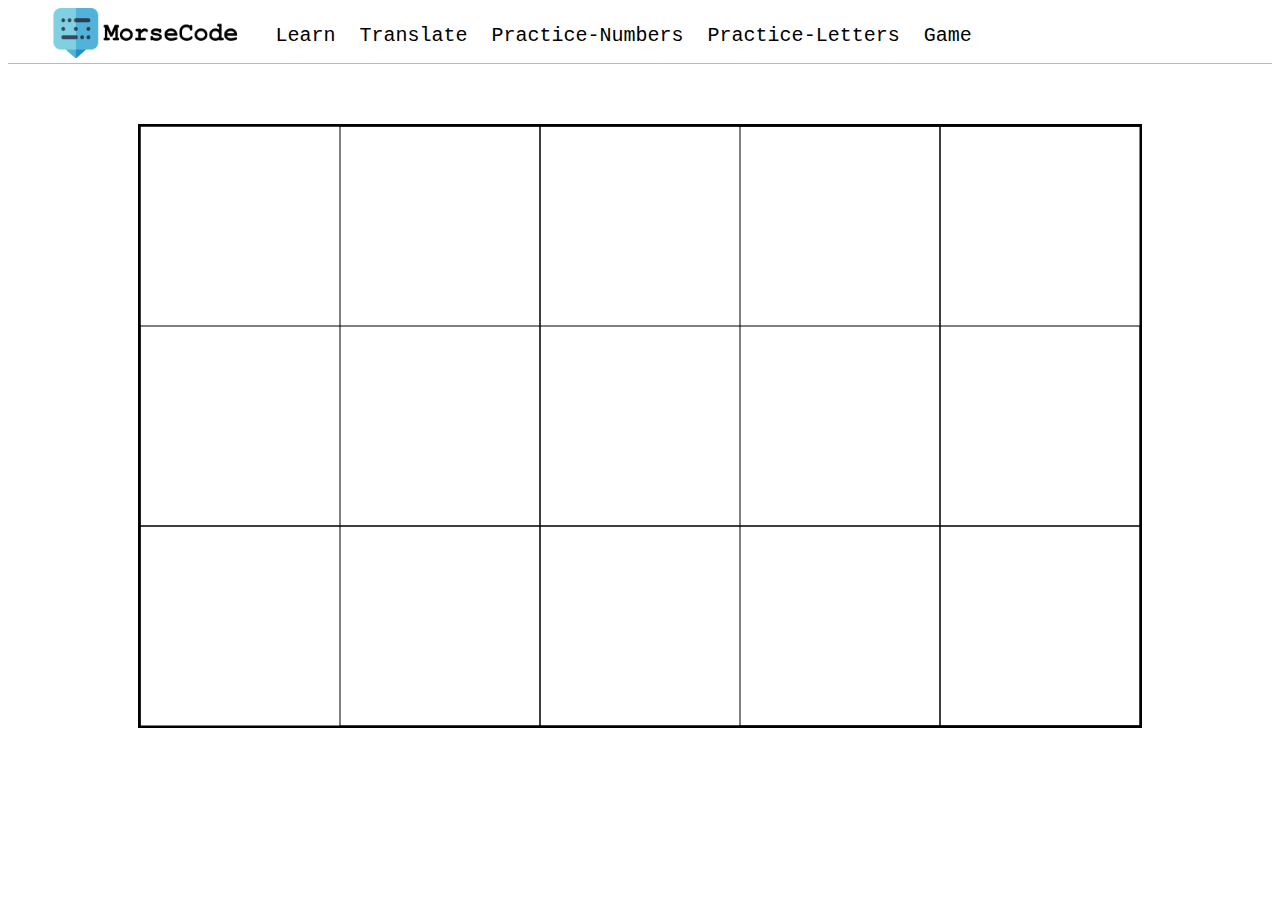
<file: Game/index.html>
<!DOCTYPE html>
<html lang="en">
<head>
  <title>Morse Code Project</title>
  <link rel="stylesheet" href="style.css">
</head>

<body onload="start();">
  <div id="menu-div"> 
    <div id="menu-icon">
      <a href="../index.html"><img src="../Images/Home/IC-logo.png"></a>
    </div>
    
    <div id="menu-tools">
      <ul>
        <li class="menu-tools-items"><a href="../Learning/index.html">Learn</a></li>
        <li class="menu-tools-items"><a href="../Translate/index.html">Translate</a></li>
        <li class="menu-tools-items"><a href="../Practice Numbers/index.html">Practice-Numbers</a></li>
        <li class="menu-tools-items"><a href="../Practice Letters/index.html">Practice-Letters</a></li>
        <li class="menu-tools-items"><a href="../Game/index.html">Game</a></li>
      </ul>
    </div>

    <div id="menu-empty">

    </div>
  </div>

  <div id="main-div">
    <img id="IC-Play" src="../Images/Game/IC-Play.jpg">
    <canvas id="myCanvas" width=1000px" height = "600px"></canvas>
  </div> 
</body>
  <script src="script.js"></script>
</html>
</file>
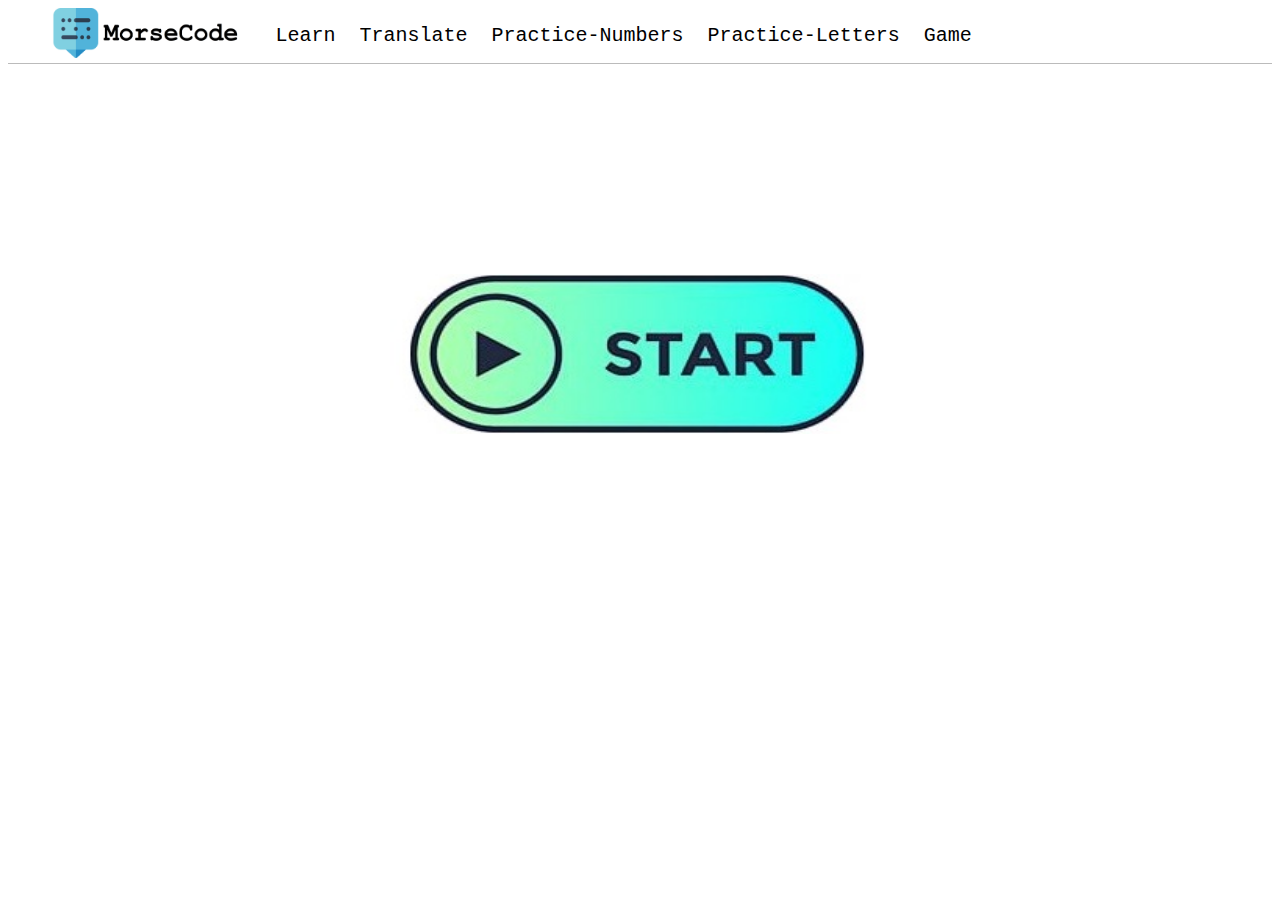
<file: Learning/index.html>
<!DOCTYPE html>
<html lang="en">
<head>
  <title>Morse Code Project</title>
  <link rel="stylesheet" href="style.css">
</head>

<body onload="start();">
  <div id="menu-div"> 
    <div id="menu-icon">
      <a href="../index.html"><img src="../Images/Home/IC-logo.png"></a>
    </div>
    
    <div id="menu-tools">
      <ul>
        <li class="menu-tools-items"><a href="../Learning/index.html">Learn</a></li>
        <li class="menu-tools-items"><a href="../Translate/index.html">Translate</a></li>
        <li class="menu-tools-items"><a href="../Practice Numbers/index.html">Practice-Numbers</a></li>
        <li class="menu-tools-items"><a href="../Practice Letters/index.html">Practice-Letters</a></li>
        <li class="menu-tools-items"><a href="../Game/index.html">Game</a></li>
      </ul>
    </div>

    <div id="menu-empty">

    </div>
  </div>

  <div id="main-div">

    <div id="main-start" onclick="delStart();"><img src="../Images/Learning/IC-start.jpg"></div>
    <div class="main-options" id="main-op-numbers" onclick="typeFC = 0; run();changeFC();"><img src="../Images/Learning/IC-NB.png"></div>
    <div class="main-options" id="main-op-letters" onclick="typeFC = 1; run();changeFC();"><img src="../Images/Learning/IC-LT.png"></div>

    <div id="main-cards">
      <div id="main-cards-AP-div"><span id="main-cards-alphabet"></span></div> 
      <div id="main-cards-MC-div"><span id="main-cards-morseCode"></span></div>
    </div>

    <div id="main-practice">
      <div id="main-practice-question"><img src="../Images/Learning/IC-question.png"></div>
      <div class="main-practice-answers" id="ans-1" onclick="moveToPractice();"><img src="../Images/Learning/IC-answer-1.jpg"></div>
      <div class="main-practice-answers" id="ans-2" onclick="moveToPractice();"><img src="../Images/Learning/IC-answer-2.jpg"></div>
    </div>
  </div>
  <div id="tools-div">
    <div id="tools-nextCards" onclick="changeFC();"><img src="../Images/Learning/IC-nextFC.jpg"></div>
    <div id="tools-confidence" onclick="appearQues();"><img src="../Images/Learning/IC-confidence.jpg"></div>
  </div> 
</body>
  <script src="script.js"></script>
</html>
</file>
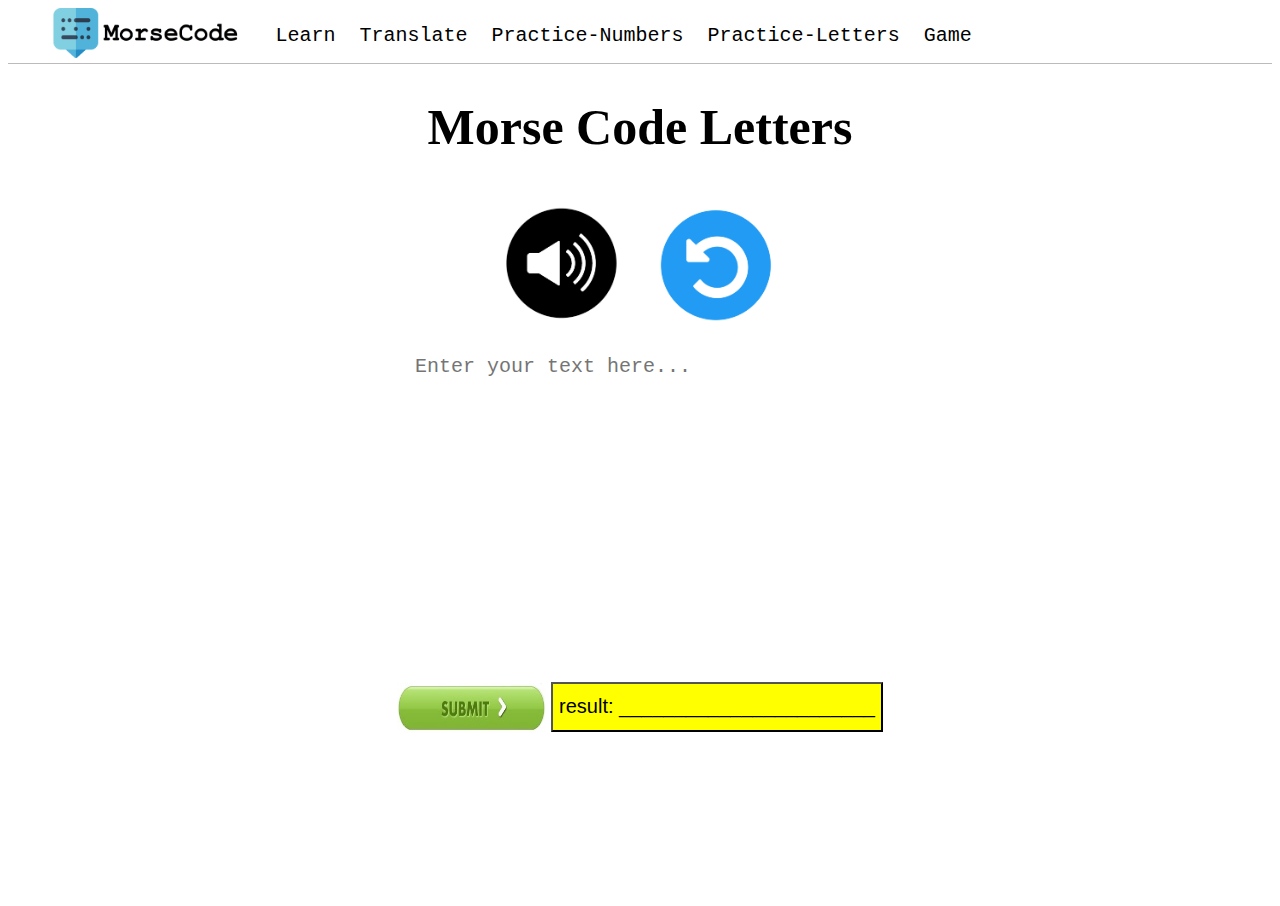
<file: Practice Letters/index.html>
<!DOCTYPE html>
<html lang="en">
<head>
  <title>Morse Code Project</title>
  <link rel="stylesheet" href="style.css">
</head>
<body onload="start();"> 
  <div id="menu-div">
    <div id="menu-icon">
      <a href="../index.html"><img src="../Images/Home/IC-logo.png"></a>
    </div>
    
    <div id="menu-tools">
      <ul>
        <li class="menu-tools-items"><a href="../Learning/index.html">Learn</a></li>
        <li class="menu-tools-items"><a href="../Translate/index.html">Translate</a></li>
        <li class="menu-tools-items"><a href="../Practice Numbers/index.html">Practice-Numbers</a></li>
        <li class="menu-tools-items"><a href="../Practice Letters/index.html">Practice-Letters</a></li>
        <li class="menu-tools-items"><a href="../Game/index.html">Game</a></li>
      </ul>
    </div>

    <div id="menu-empty"></div>
  </div>

  <div id="main-div">
    <h1>Morse Code Letters</h1>
    <img class="soundIC" src="../Images/Practice Letters/IC-sound.png" onclick = "playSounds();">
    <img class="soundIC" src="../Images/Practice Letters/IC-restart.png" onclick = "start();">
    <div id="mainDiv">
      <textarea type="text" id="wordsInp" name="wordsInp" placeholder="Enter your text here..."></textarea>
    </div>
    <img style="margin-top: 40px;width: 150px; height: 50px;" src="../Images/Practice Letters/IC-submit.jpg" onclick = "checkResult();">
    <button id="result">
      <span>result: </span>
      <span id ="resultPlace">_______________________</span>
    </button>
    <img src="../Images/Practice Letters/IC-correct.png" id="correct">
    <img src="../Images/Practice Letters/IC-incorrect.png" id="incorrect">
  </div>
</body>
  <script src="data.js"></script>
  <script src="script.js"></script>
</html>
</file>
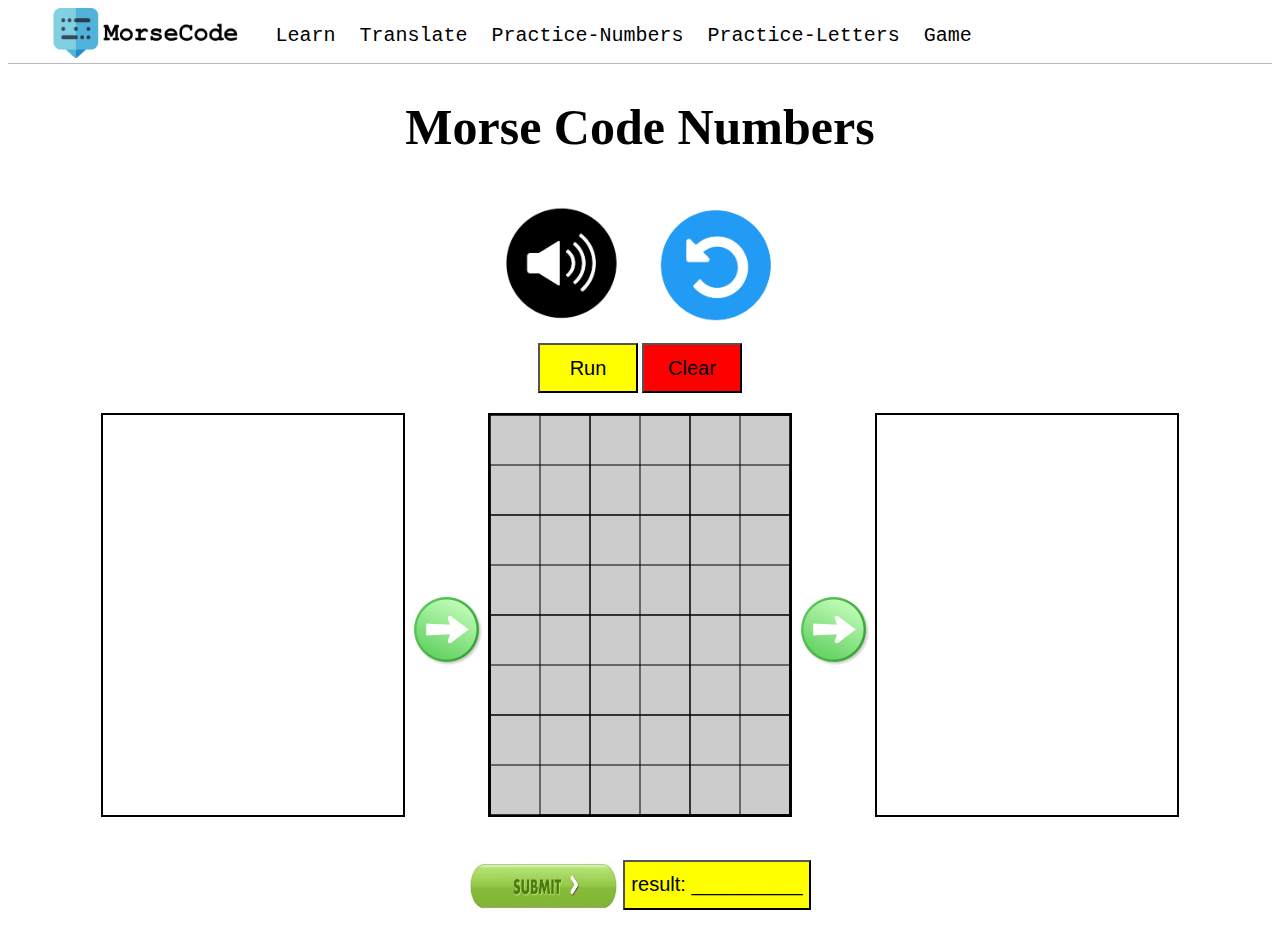
<file: Practice Numbers/index.html>
<!DOCTYPE html>
<html lang="en">
<head>
  <title>Morse Code Project</title>
  <link rel="stylesheet" href="style.css">
</head>
<body onload="start();">
  <div id="menu-div"> 
    <div id="menu-icon">
      <a href="../index.html"><img src="../Images/Home/IC-logo.png"></a>
    </div>
    
    <div id="menu-tools">
      <ul>
        <li class="menu-tools-items"><a href="../Learning/index.html">Learn</a></li>
        <li class="menu-tools-items"><a href="../Translate/index.html">Translate</a></li>
        <li class="menu-tools-items"><a href="../Practice Numbers/index.html">Practice-Numbers</a></li>
        <li class="menu-tools-items"><a href="../Practice Letters/index.html">Practice-Letters</a></li>
        <li class="menu-tools-items"><a href="../Game/index.html">Game</a></li>
      </ul>
    </div>

    <div id="menu-empty">

    </div>
  </div>

  <div id="main-div">
    <h1>Morse Code Numbers</h1>
    <img class="soundIC" src="../Images/Practice Numbers/IC-sound.png" onclick = "playSounds();">
    <img class="soundIC" src="../Images/Practice Numbers/IC-restart.png" onclick = "start();">
    <br>
    <button class="setUpTools" style = "background-color: yellow;" onclick="board.run();">
      <p>Run</p>
    </button>
    <button class="setUpTools" style = "background-color: red;" onclick="board.clear();">
      <p>Clear</p>
    </button>

    <div id="mainDiv">
      <canvas id="myCanvas" width="300px" height="400px" class="boards"></canvas>
      <img id="arrow" src="../Images/Practice Numbers/IC-arrow.png"onclick="need_run = 1; board.run();">
      <canvas id="myCanvasPixel" width="300px" height="400px" class="boards"></canvas>
      <img id="arrow" src="../Images/Practice Numbers/IC-arrow.png"onclick="need_run = 1; board.run();">
      <canvas id="compareCanvas" width="300px" height="400px" class="boards"></canvas>
    </div>

    <img id="IC-submit" src="../Images/Practice Numbers/IC-submit.jpg" onclick = "checkResult();">
    <button id="result">
      <span>result: </span>
      <span id ="resultPlace">__________</span>
    </button>
    <img src="../Images/Practice Numbers/IC-correct.png" id="correct">
    <img src="../Images/Practice Numbers/IC-incorrect.png" id="incorrect">
  </div>
</body>
  <script src="board.js"></script>
  <script src="recognise.js"></script>
  <script src="data.js"></script>
  <script src="script.js"></script>
</html>
</file>
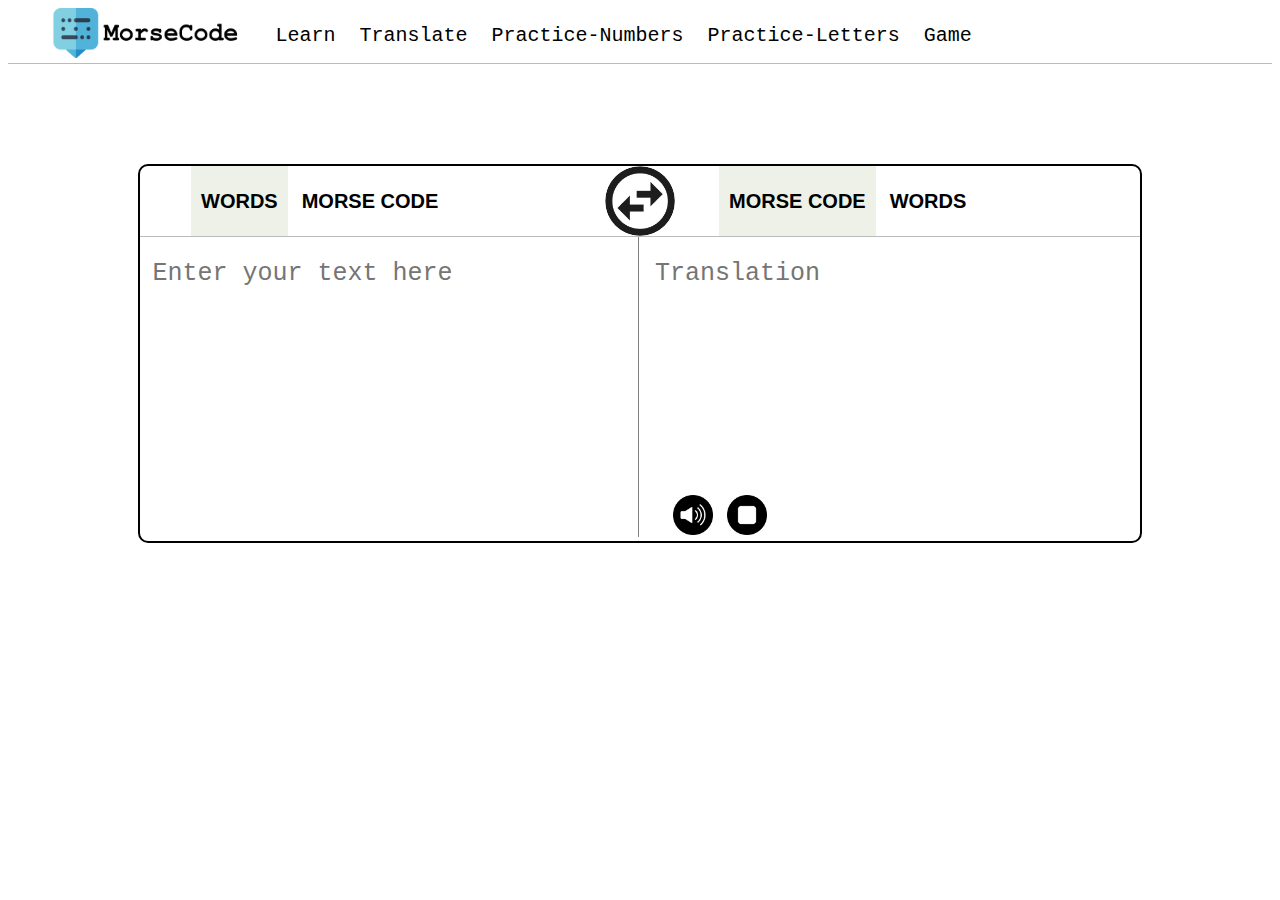
<file: Translate/index.html>
<!DOCTYPE html>
<html lang="en">
<head>
  <title>Morse Code Project</title>
  <link rel="stylesheet" href="style.css"> 
</head>
<body onload="changeBG(LANG_BG, LANG_BG_EMPT);createData();">
  <div id="menu-div">
    <div id="menu-icon">
      <a href="../index.html"><img src="../Images/Home/IC-logo.png"></a>
    </div>
    
    <div id="menu-tools">
      <ul>
        <li class="menu-tools-items"><a href="../Learning/index.html">Learn</a></li>
        <li class="menu-tools-items"><a href="../Translate/index.html">Translate</a></li>
        <li class="menu-tools-items"><a href="../Practice Numbers/index.html">Practice-Numbers</a></li>
        <li class="menu-tools-items"><a href="../Practice Letters/index.html">Practice-Letters</a></li>
        <li class="menu-tools-items"><a href="../Game/index.html">Game</a></li>
      </ul>
    </div>
 
    <div id="menu-empty"></div>
  </div> 

  <div id="main-div">
    <div id="trans-div">
      <div id="trans-setLang">
        <div id="trans-setLang-langChosen">
          <ul>
            <li class="trans-langButton" id="inpAlp" onclick="typeLang = 0; changeLang();">WORDS</li>
            <li class="trans-langButton" id="inpMC" onclick="typeLang = 1; changeLang();">MORSE CODE</li>
          </ul>
        </div>
        <div id="trans-setLang-swap"><img src="../Images/Translate/IC-swap.png" onclick="changeLangButton();"></div>
        <div id="trans-setLang-langTrans">
          <ul>
            <li class="trans-langButton" id="outMC" onclick="typeLang = 0; changeLang();"">MORSE CODE</li>
            <li class="trans-langButton" id="outAlp" onclick="typeLang = 1; changeLang();">WORDS</li>
          </ul>
        </div>
      </div>
      <div id="trans-lineDivide"></div>
      <div id="trans-input">
        <textarea class="trans-InpOut" id="trans-input-type" placeholder="Enter your text here"></textarea>
        <div class="trans-tools"></div>
      </div>
      <div id="trans-output">
        <textarea class="trans-InpOut" id="trans-output-type"readonly placeholder="Translation"></textarea>
        <div class="trans-tools">
          <img src="../Images/Translate/IC-sound.png" id="trans-tools-firstPic" onclick="if(!typeLang)runSounds()";> 
          <img src="../Images/Translate/IC-stop.png" onclick="stopSounds();"> 
        </div>
      </div>
    </div>
  </div> 
</body>
  <script src="data.js"></script>
  <script src="script.js"></script>
</html>
<!-- 
  - translate morse code to words
  - background of typing button
  - sound icon: click again to stop audio
  - add some tools
-->
</file>
<file: Game/style.css>
<style>
  body {
    margin: auto;
  }
  /* Menu */
  #menu-div {
    width: 100%; 
    height: 55px; 
    background-color: white;
    text-align: center;
    border-bottom: 1px solid #bbb;
  }
  #menu-icon {
    height: 100%;
    background-color: white;
    display: inline-block;
    overflow: hidden;
    cursor: pointer;
  }
  #menu-icon img {
    width: 200px;
    height: 50px;
    padding: 0;
  }
  #menu-tools {
    height: 100%;
    background-color: white;
    display: inline-block;
    overflow: hidden;
  }
  #menu-tools ul {
    padding: 0;
  }
  #menu-tools ul :hover {
    color: #aaa;
  }
  .menu-tools-items{
    margin-left: 20px;
    display: inline-block;
    overflow: hidden;
  } 
  .menu-tools-items a {
    font-family: Courier New;
    font-size: 20px;
    text-decoration: none;
    color: black;
  }
  #menu-empty {
    width: 20%;
    height: 100%;
    background-color: white;
    display: inline-block;
    overflow: hidden;
  }
  /*Main Div*/
  #main-div {
    margin-left: 10%;
    width: 80%;
    margin-top: 10px;
    text-align: center;
    display: inline-block;
  }
  #IC-Play {
    display: inline-block;
    margin-top: 300px;
    cursor: pointer;
    display: none;
  }
  #myCanvas { 
    display: inline-block;
    margin-top: 50px;
    border: 2px solid black;
  }
</style>
</file>
<file: Learning/style.css>
<style>
  body {
    background-color: #ccc;
    margin: auto;
  }
  /* Menu */
  #menu-div {
    width: 100%; 
    height: 55px; 
    background-color: white;
    text-align: center;
    border-bottom: 1px solid #bbb;
  }
  #menu-icon {
    height: 100%;
    background-color: white;
    display: inline-block;
    overflow: hidden;
    cursor: pointer;
  }
  #menu-icon img {
    width: 200px;
    height: 50px;
    padding: 0;
  }
  #menu-tools {
    height: 100%;
    background-color: white;
    display: inline-block;
    overflow: hidden;
  }
  #menu-tools ul {
    padding: 0;
  }
  #menu-tools ul :hover {
    color: #aaa;
  }
  .menu-tools-items{
    margin-left: 20px;
    display: inline-block;
    overflow: hidden;
  } 
  .menu-tools-items a {
    font-family: Courier New;
    font-size: 20px;
    text-decoration: none;
    color: black;
  }
  #menu-empty {
    width: 20%;
    height: 100%;
    background-color: white;
    display: inline-block;
    overflow: hidden;
  }
  /*Main Div*/
  #main-div {
    margin-left: 10%;
    width: 80%;
    margin-top: 10px;
    text-align: center;
    display: inline-block;
  }
  #main-start {
    display: inline-block;
    margin-top: 200px;
    display: none;
    cursor: pointer;
  }
  #main-start img {
    width: 500px;
    height: 160px;
  }
  .main-options {
    margin-top: 200px;
    display: inline-block;
    padding: 0px 100px;
    display: none;
  }
  .main-options :hover {
    cursor: pointer;
  }
  .main-options img {
    width: 300px;
    height: 300px;
  }
  /*card div */
  #main-cards {
    width: 300px;
    height: 450px; 
    display: inline-block;
    margin-top: 50px;
    border: inset 10px green;
    background-color: lime;
    text-align: center;
    display: none;
    cursor: default;
  }
  #main-cards-AP-div {
    width: 200px;
    height: 250px;
    display: inline-block;
    margin-top: 25px;
  }
  #main-cards-MC-div {
    width: 250px;
    height: 125px;
    display: inline-block;
    margin-top: 25px;
  }
  #main-cards-alphabet {
    font-size: 350px;
    line-height: 250px;
    font-family: Brush Script MT, Courier New;
  }
  #main-cards-morseCode {
    font-size: 150px;
    line-height: 100px;
  }

  /* practice div */
  #main-practice {
    width: 700px; 
    height: 400px;
    display: inline-block;
    margin-top: 100px;
    display: none;
  }
  #main-practice-question {
    display: inline-block;
  }
  #main-practice-question img {
    width: 700px;
    height: 350px;
  }
  .main-practice-answers { 
    display: inline-block;
    margin-top: 50px;
    cursor: pointer;
  }
  .main-practice-answers img {
    width: 200px;
    height: 100px;
  }
  #ans-1 {
    margin-right: 40px;
  }
  #ans-2 {
    margin-left: 40px;
  }
  /*Tool div*/
  #tools-div {
    width: 100%;
    height: 100px;
    margin-top: 20px;
    text-align: center;
  }
  #tools-nextCards {
    display: inline-block;
    cursor: pointer;
    display: none;
    margin-left: 550px;
  }
  #tools-nextCards img {
    width: 200px;
    height: 200px;
  }
  #tools-confidence {
    display: inline-block;
    display: none;
    margin-left: 150px;
    position: relative;
    bottom: 50px;
    cursor: pointer;
  }
  #tools-confidence img {
    width: 400px;
    height: 100px;
  }
</style>
</file>
<file: Practice Letters/style.css>
<style>
  body {
    margin: auto;
  }
  img {
    width: 150px;
    height: 150px;
  }
  p{
    font-size: 40px;
  }
  span {
    font-size: 20px;
  }
  h1 {
    font-size: 50px;
  }
  textarea {
    border: none;
    text-decoration: none;
    font-family: Courier New;
    font-size: 50px;
    resize: none;
  }
  /* Menu */
  #menu-div {
    width: 100%; 
    height: 55px;
    background-color: white;
    text-align: center;
    border-bottom: 1px solid #bbb;
  }
  #menu-icon {
    height: 100%;
    background-color: white;
    display: inline-block;
    overflow: hidden;
    cursor: pointer;
  }
  #menu-icon img {
    width: 200px;
    height: 50px;
    padding: 0;
  }
  #menu-tools {
    height: 100%;
    background-color: white;
    display: inline-block;
    overflow: hidden;
  }
  #menu-tools ul {
    padding: 0;
  }
  #menu-tools ul :hover {
    color: #aaa;
  }
  .menu-tools-items{
    margin-left: 20px;
    display: inline-block;
    overflow: hidden;
  }
  .menu-tools-items a {
    font-family: Courier New;
    font-size: 20px;
    text-decoration: none;
    color: black;
  }
  #menu-empty {
    width: 20%;
    height: 100%;
    background-color: white;
    display: inline-block;
    overflow: hidden;
  }
  /*Main Div*/
  #main-div {
    width: 100%;
    height: 800px;
    margin-top: 10px;
    text-align: center;
  }
  #mainDiv {
    margin: auto;
    width: 500px;
    height: 300px;  
    text-align: center;
  }
  #mainDiv textarea {
    border: none;
  }
  #wordsInp {
    border: none;
    display: inline-block;
    margin-top: 2%;
    width: 90%;
    height:95%;
    font-size: 20px;
  }
  .soundIC {
    cursor: pointer;
  }
  #result {
    margin-top: 20px;
    background-color: yellow;
    height: 50px;
    position:relative;
    bottom: 20px;
  }
  #restart {
    margin-top: 20px;
    background-color: greenyellow;
    width: 100px;
    height: 50px;
  }
  #correct {
    width: 50px;
    height: 50px;
    display: none;
  }
  #incorrect {
    width: 50px;
    height: 50px;
    display: none;
  }
  #IC-submit {
    margin-top: 40px;
    width: 150px; 
    height: 50px;
    cursor: pointer;
  }
  /*Learning elements*/


</style>
</file>
<file: Practice Numbers/style.css>
<style>
  body {
    margin: auto;
  }
  h1 {
    font-size: 50px;
  }
  span {
    font-size: 20px;
  }
  img {
    width: 150px;
    height: 150px;
  }
  /* Menu */ 
  #menu-div {
    width: 100%;
    height: 55px;
    background-color: white;
    text-align: center;
    border-bottom: 1px solid #bbb;
  }
  #menu-icon {
    height: 100%;
    background-color: white;
    display: inline-block;
    overflow: hidden;
    cursor: pointer;
  }
  #menu-icon img {
    width: 200px;
    height: 50px;
    padding: 0;
  }
  #menu-tools {
    height: 100%;
    background-color: white;
    display: inline-block;
    overflow: hidden;
  }
  #menu-tools ul {
    padding: 0;
  }
  #menu-tools ul :hover {
    color: #aaa;
  }
  .menu-tools-items{
    margin-left: 20px;
    display: inline-block;
    overflow: hidden;
  }
  .menu-tools-items a {
    font-family: Courier New;
    font-size: 20px;
    text-decoration: none;
    color: black;
  }
  #menu-empty {
    width: 20%;
    height: 100%;
    background-color: white;
    display: inline-block;
    overflow: hidden;
  }
  /*Main Div*/
  #main-div {
    width: 100%;
    margin-top: 10px;
    text-align: center;
  }

  /*Practice numbers div*/
  #mainDiv {
    margin: auto;
    margin-top: 20px;
  }
  .soundIC {
    cursor: pointer;
  }
  #result {
    margin-top: 20px;
    background-color: yellow;
    height: 50px; 
    position:relative;
    bottom: 20px;
  }
  #restart {
    margin-top: 20px;
    background-color: greenyellow;
    width: 100px;
    height: 50px;
  }
  #correct {
    width: 50px;
    height: 50px;
    display: none;
  }
  #incorrect {
    width: 50px;
    height: 50px;
    display: none;
  }
  .boards {
    border: 2px solid black;
  }
  #arrow {
    width: 75px;
    height: 75px;
    margin-bottom: 150px;
  }
  #IC-submit {
    margin-top: 40px;
    width: 150px; 
    height: 50px;
    cursor: pointer;
  }
  .setUpTools {
    width: 100px;
    height: 50px;
    font-size: 20px;
    line-height: 0px;
    cursor: pointer;
  }
  #scaleCanvas {
    display: none;
  }

</style>
</file>
<file: Translate/style.css>
<style>
  body {
    background-color: #ccc;
    margin: auto;
  }
  input:focus, textarea:focus, select:focus{
    outline: none; 
  }
  textarea {
    border: none;
    text-decoration: none;
    font-family: Courier New;
    font-size: 25px;
    resize: none;
  }
  /* Menu */
  #menu-div {
    width: 100%;
    height: 55px;
    background-color: white;
    text-align: center;
    border-bottom: 1px solid #bbb;
  }
  #menu-icon {
    height: 100%;
    background-color: white;
    display: inline-block;
    overflow: hidden;
    cursor: pointer;
  }
  #menu-icon img {
    width: 200px;
    height: 50px;
    padding: 0;
  }
  #menu-tools {
    height: 100%;
    background-color: white;
    display: inline-block;
    overflow: hidden;
  }
  #menu-tools ul {
    padding: 0;
  }
  #menu-tools ul :hover {
    color: #aaa;
  }
  .menu-tools-items{
    margin-left: 20px;
    display: inline-block;
    overflow: hidden;
  }
  .menu-tools-items a {
    font-family: Courier New;
    font-size: 20px;
    text-decoration: none;
    color: black;
  }
  #menu-empty {
    width: 20%;
    height: 100%;
    background-color: white;
    display: inline-block;
    overflow: hidden;
  }
  /*Main Div*/
  #main-div {
    width: 100%;
    margin-top: 100px;
    text-align: center;
  } 
  #trans-div {
    width: 1000px;
    height: 375px;
    display: inline-block;
    border-radius: 10px;
    border: 2px solid black;
    text-align: center;
  }
  #trans-setLang {
    width: 100%;
    height: 70px;
    border-top-left-radius: 10px;
    border-top-right-radius: 10px; 
    text-align: center;
    overflow: hidden;
  }
  #trans-setLang-langChosen {
    width: 450px;
    height: 70px;
    display: inline-block;
    overflow: hidden;
    text-align: left;
  }
  .trans-langButton {
    height: 70px;
    display: inline-block;
    overflow: hidden;
    margin: 0;
    padding: 0;
    font-family: "Roboto",arial,sans-serif;
    font-weight: bold;
    font-size: 20px;
    cursor: pointer;
    padding: 0px 10px;
    position: relative;
    bottom: 16px;
    line-height: 70px;
  }
  
  #trans-setLang-langChosen ul :hover {
    background-color: #EDF1E8; 
  }
  #trans-setLang-swap {
    width: 70px;
    height: 70px;
    display: inline-block;

  }
  #trans-setLang-swap img {
    width: 70px;
    height: 70px;
    border-radius: 50%;
    cursor: pointer;
  }
  #trans-setLang-langTrans {
    width: 450px;
    height: 70px;
    display: inline-block;
    overflow: hidden;
    text-align: left;
  }
  #trans-setLang-langTrans ul :hover {
    background-color: #EDF1E8;
  }
  #trans-lineDivide {
    width: 100%;
    height: 1px;
    background-color: #bbb;
  }
  #trans-input {
    width: 497.5px;
    height: 300px;
    display: inline-block;
    text-align: center;
    overflow: hidden;
    border-right: 1px solid gray;
  }
  .trans-InpOut {
    margin-top: 20px;
    width: 95%;
    height: 230px;
    display: inline-block;
  }
  .trans-tools {
    width: 95%;
    height: 50px;
    text-align: left;
  }
  .trans-tools img {
    width: 40px;
    height: 40px;
    display: inline-block;
    padding-left: 10px;
    cursor: pointer;
  }
  #trans-tools-firstPic {
      padding-left: 30px;
  }
  #trans-output {
    width: 497.5px;
    height: 300px;
    display: inline-block;
    text-align: center;
    overflow: hidden;
  }
  /*table div*/

</style>
</file>
